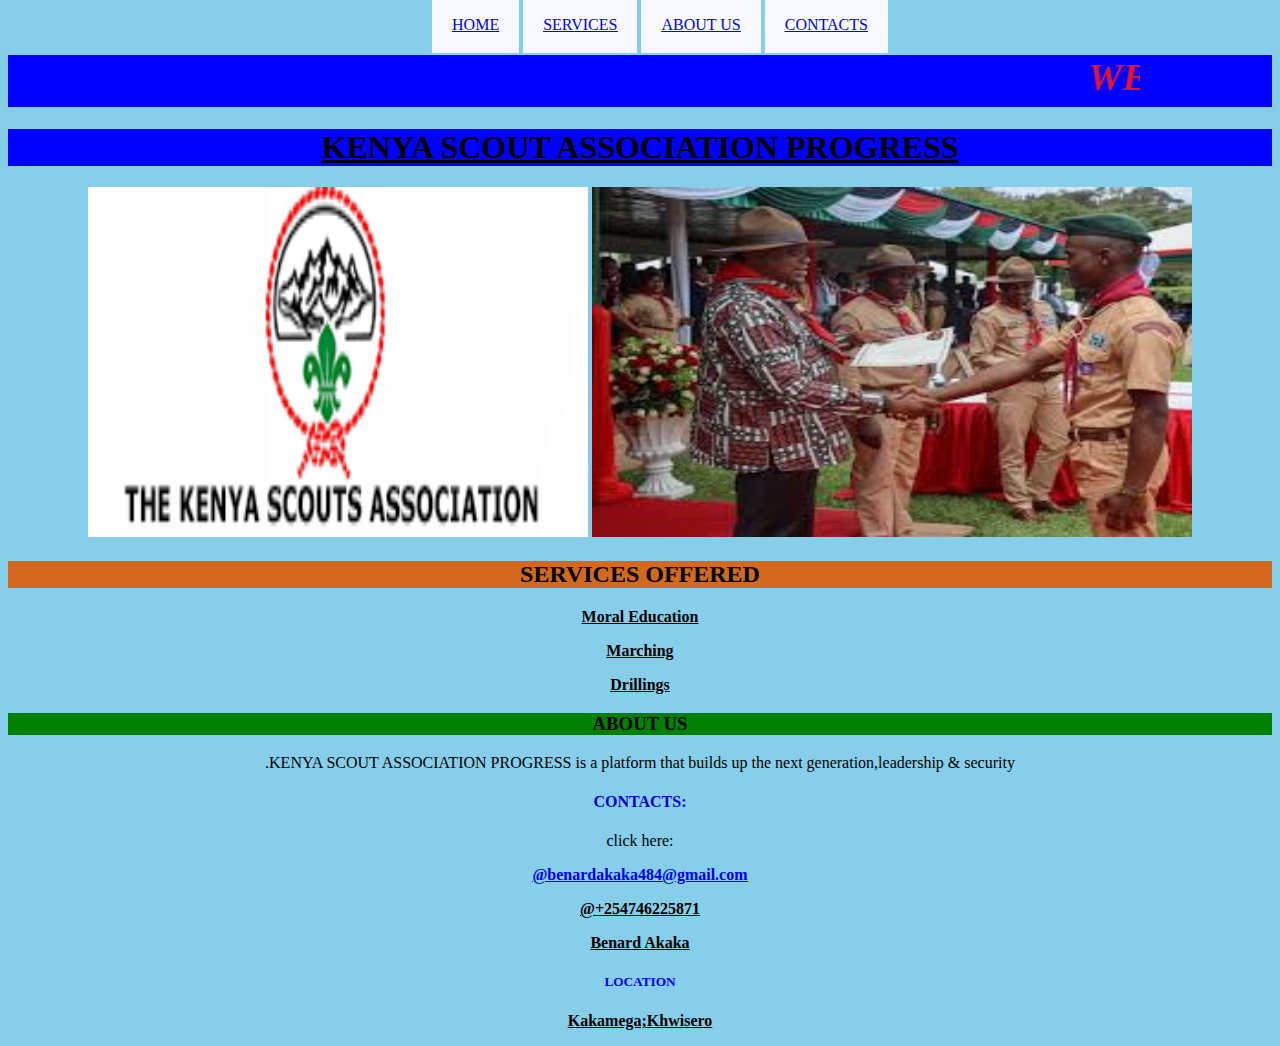
<file: index.html>
<!DOCTYPE html>
<html lang="en">
<head>
    <meta charset="UTF-8">
    <meta name="viewport" content="width=device-width, initial-scale=1.0">
    <link rel="stylesheet" type="text/css" href="styles.css">
    <title> KENYA SCOUT ASSOCIATION PROGRESS</title>
</head>
<body>
	<nav>
			<ul>
				<li><a href="index.html">HOME</a></li>
				<li><a href="services .html">SERVICES</a></li>
		    	<li><a href="about us.html">ABOUT US</a></li>
				<li><a href="contacts.html">CONTACTS</a></li>
			</ul>
	</nav>
<div class="home">

	<h1>
        <marquee behaviour="scroll" width="1000px" height="px" color="white" style="color: crimson;font-size: larger;"> 
            <strong><i><b>WELCOME TO KENYA SCOUT ASSOCIATION PROGRESS. by Benard Akaka</b></i></strong></marquee>
            <link rel="stylesheet" href="">
		</h1>
			<h1><u><b>KENYA SCOUT ASSOCIATION PROGRESS</b></u></h1>
			<img src="images/download.png" width="500px" height="350px">
			<img src="images/scout.jpeg" width="600px" height="350px">
		</div>
		<div class="services" >
			<h2>SERVICES OFFERED</h2>
		<p><u><b>Moral Education</b></u></p>
		<p><u><b>Marching</b></u></p>
		<p><u><b>Drillings</b></u></p>
		</div>
		<div class="ABOUT US">
			<h3>ABOUT US</h3> 
			<p>.KENYA SCOUT ASSOCIATION PROGRESS is a platform that builds up the next generation,leadership & security </p>
		</div>

		<div class="contacts">
			<h4>CONTACTS:</h4>
			<p>click here:</p>
			<p><u><b><a href="https://mail.google.com/">@benardakaka484@gmail.com</a></b></u></p>  
			<p><u><b>@+254746225871</b></u></p>
			<p><u><b>Benard Akaka</b></u></p>
		</div>
		<div class="location">
				<h5>LOCATION</h5>
				<p><u><b>Kakamega;Khwisero</b></u></p>
			</div>
</body>
</html>
</file>
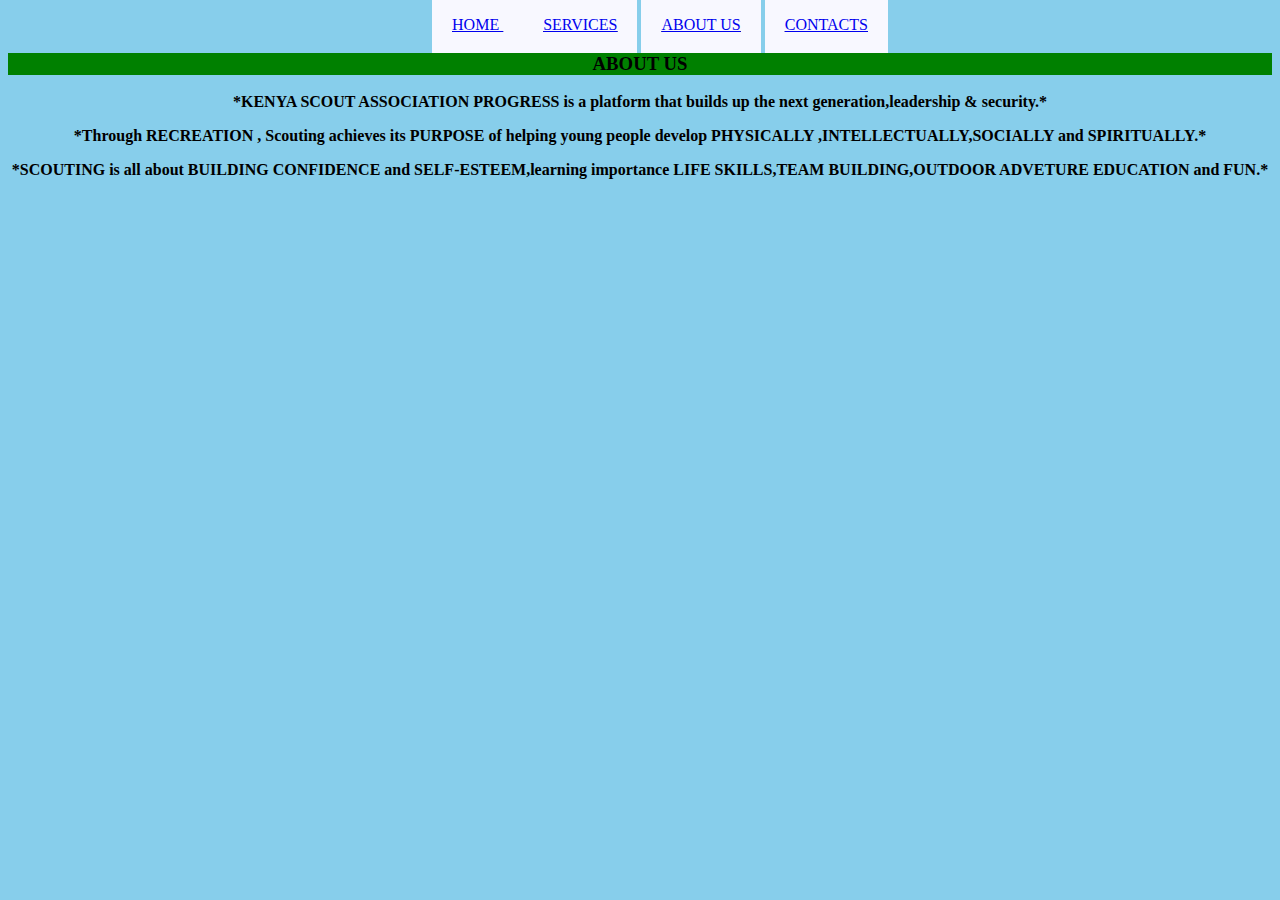
<file: about us.html>
<!DOCTYPE html>
<html lang="en">
<head>
    <meta charset="UTF-8">
    <meta name="viewport" content="width=device-width, initial-scale=1.0">
    <title>Document</title>
    <link rel="stylesheet" type="text/css" href="styles.css">
</head>
<body>
    <nav>
        <ul>
            <li><a href="index.html">HOME</a</li>
            <li><a href="services.html">SERVICES</a></li>
            <li><a href="about us.html">ABOUT US</a></li>
            <li><a href="contacts.html">CONTACTS</a></li>
        </ul>
    </nav> 
    <div class="ABOUT US">
        <h3>ABOUT US</h3> 
        <p><b>*KENYA SCOUT ASSOCIATION PROGRESS is a platform that builds up the next generation,leadership & security.*</b> </p>
        <p><b>*Through RECREATION , Scouting achieves its PURPOSE of helping young people develop PHYSICALLY ,INTELLECTUALLY,SOCIALLY and SPIRITUALLY.*</b></p>
        <p><b>*SCOUTING is all about BUILDING CONFIDENCE and SELF-ESTEEM,learning importance LIFE SKILLS,TEAM BUILDING,OUTDOOR ADVETURE EDUCATION and FUN.*</b></p>
    </div>
</body>
</html>
</file>
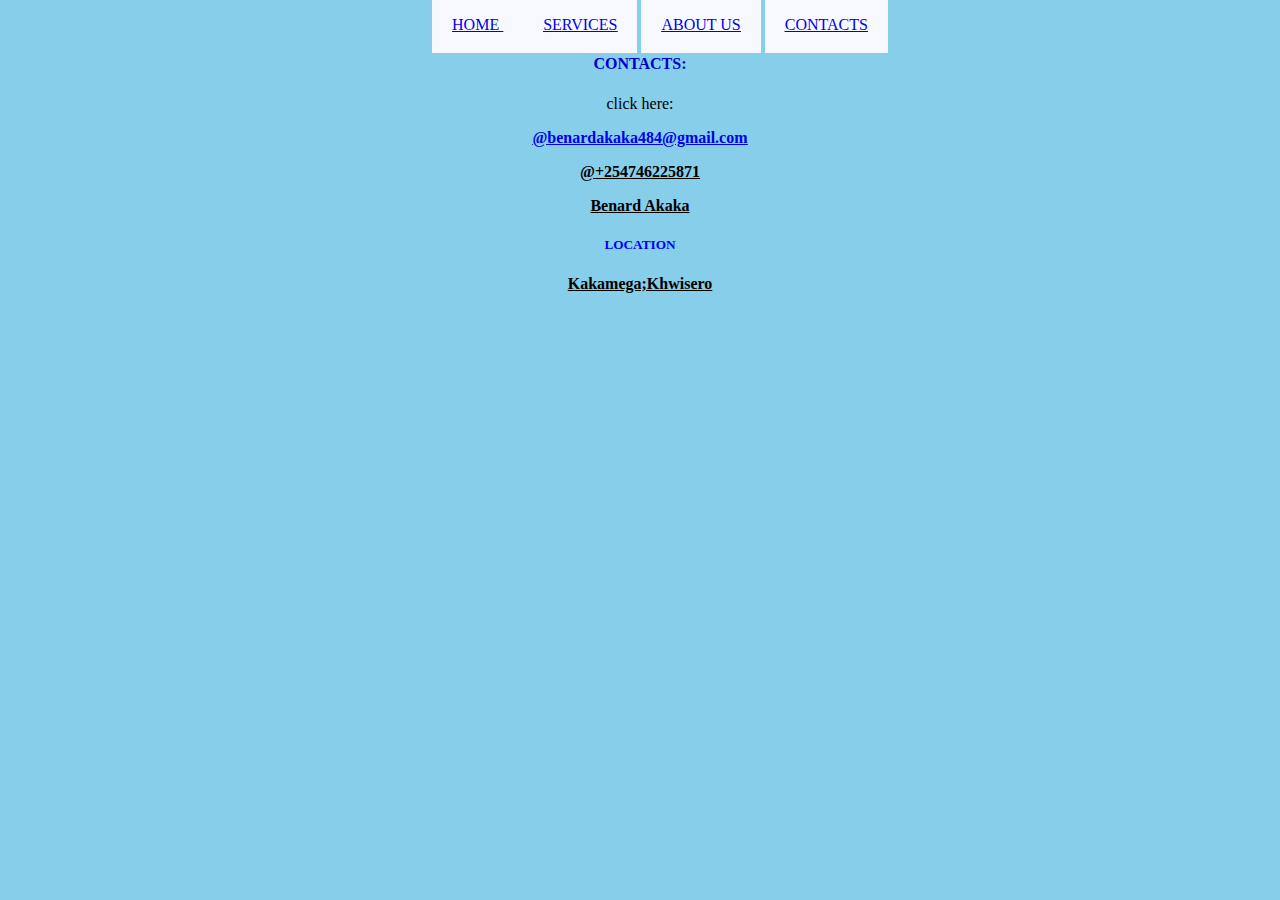
<file: contacts.html>
<!DOCTYPE html>
<html lang="en">
<head>
    <meta charset="UTF-8">
    <meta name="viewport" content="width=device-width, initial-scale=1.0">
    <title>Document</title>
    <link rel="stylesheet" type="text/css" href="styles.css">
</head>
<body>
    <nav>
        <ul>
            <li><a href="index.html">HOME</a</li>
            <li><a href="services.html">SERVICES</a></li>
            <li><a href="about us.html">ABOUT US</a></li>
            <li><a href="contacts.html">CONTACTS</a></li>
        </ul>
    </nav>
    <div class="contacts">
        <h4>CONTACTS:</h4>
        <p>click here:</p>
        <p><u><b><a href="https://webmail.au.syrahost.com/">@benardakaka484@gmail.com</a></b></u></p>  
        <p><u><b>@+254746225871</b></u></p>
        <p><u><b>Benard Akaka</b></u></p>
    </div>
    <div class="location">
        <h5>LOCATION</h5>
        <p><u><b>Kakamega;Khwisero</b></u></p>
    </div>
</body>
</html>
</file>
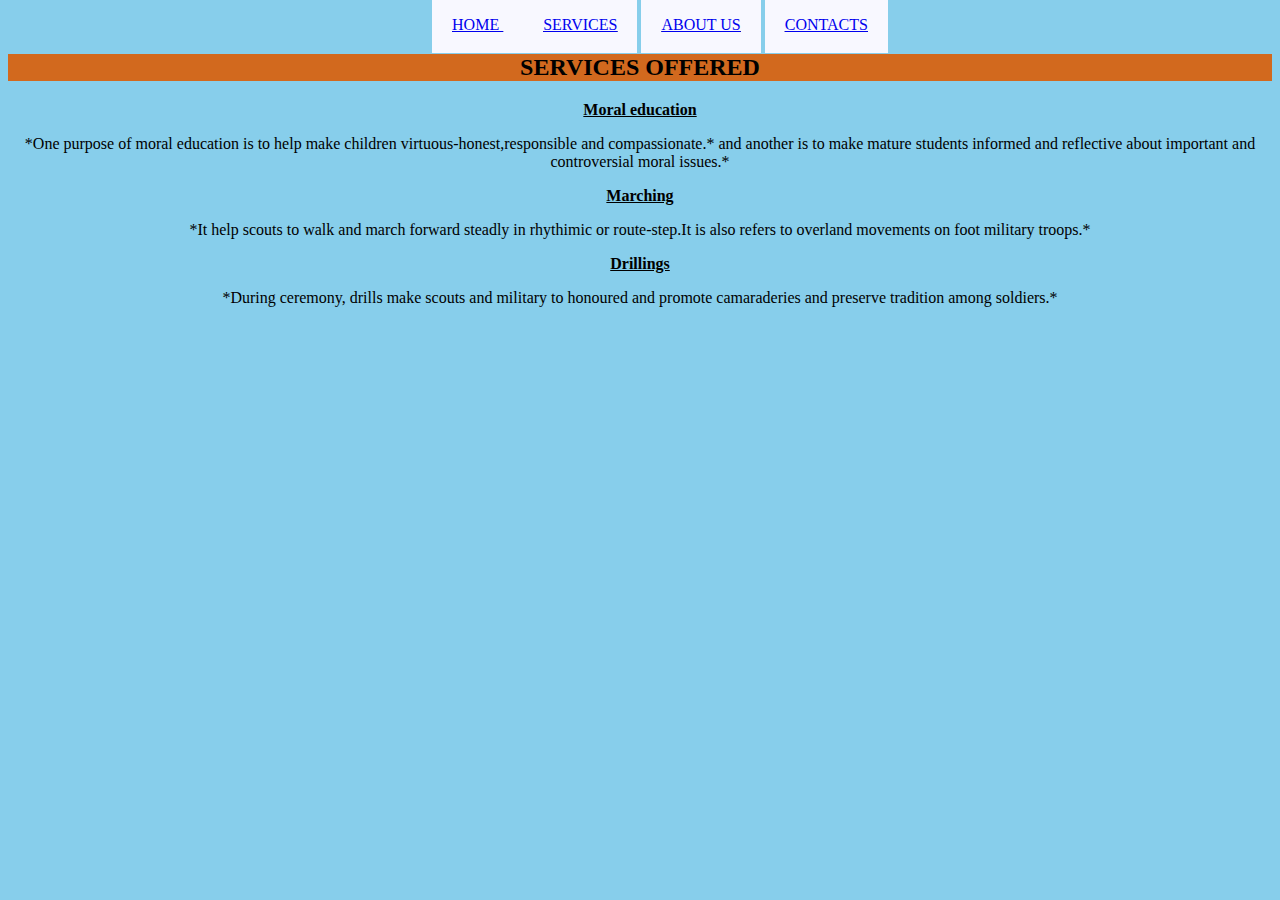
<file: services .html>
<!DOCTYPE html>
<html lang="en">
<head>
    <meta charset="UTF-8">
    <meta name="viewport" content="width=device-width, initial-scale=1.0">
    <title>SERVICES</title>
    <link rel="stylesheet" type="text/css" href="styles.css">
</head>
<body>
    <nav>
        <ul>
            <li><a href="index.html">HOME</a</li>
            <li><a href="services.html">SERVICES</a></li>
            <li><a href="about us.html">ABOUT US</a></li>
            <li><a href="contacts.html">CONTACTS</a></li>
        </ul>
    </div>
    <div class="services">
        <h2>SERVICES OFFERED</h2>
        <P><u><b>Moral education</b></u></P>
        <p1>*One  purpose of moral education is to help make children virtuous-honest,responsible and compassionate.*</p1>
        and another is to make mature students informed and reflective about important and controversial moral issues.*
        <p><u><b>Marching</b></u></p>
        <p1>*It help scouts to walk and march forward steadly in rhythimic or route-step.It is also refers to overland movements on foot military troops.*</p1>
        <p><u><b>Drillings</b></u></p>
        <p1>*During ceremony, drills make scouts and military to honoured and promote camaraderies and preserve tradition among soldiers.*</p1>
    </div>
</nav>
</body>
</html>
</file>
<file: styles.css>
nav ul li {
display: inline;
justify-content: space-between;
text-decoration-line: underline;
background-color: ghostwhite;
color: black;
padding: 20px 20px 20px;
}

h1 {
    background-color: blue;
    color: black;
}

h2 {
    background-color: chocolate;
}

h3 {
    background-color: purple;
    background-color: green;
}
h4{
color: mediumblue;
}
body{
    text-align: center;
    background-color: skyblue;
}

h5{
    text-align:center;
    color: blue;
}
.home h1 img{
    width: 10px;
    height: 10px;
}
</file>
